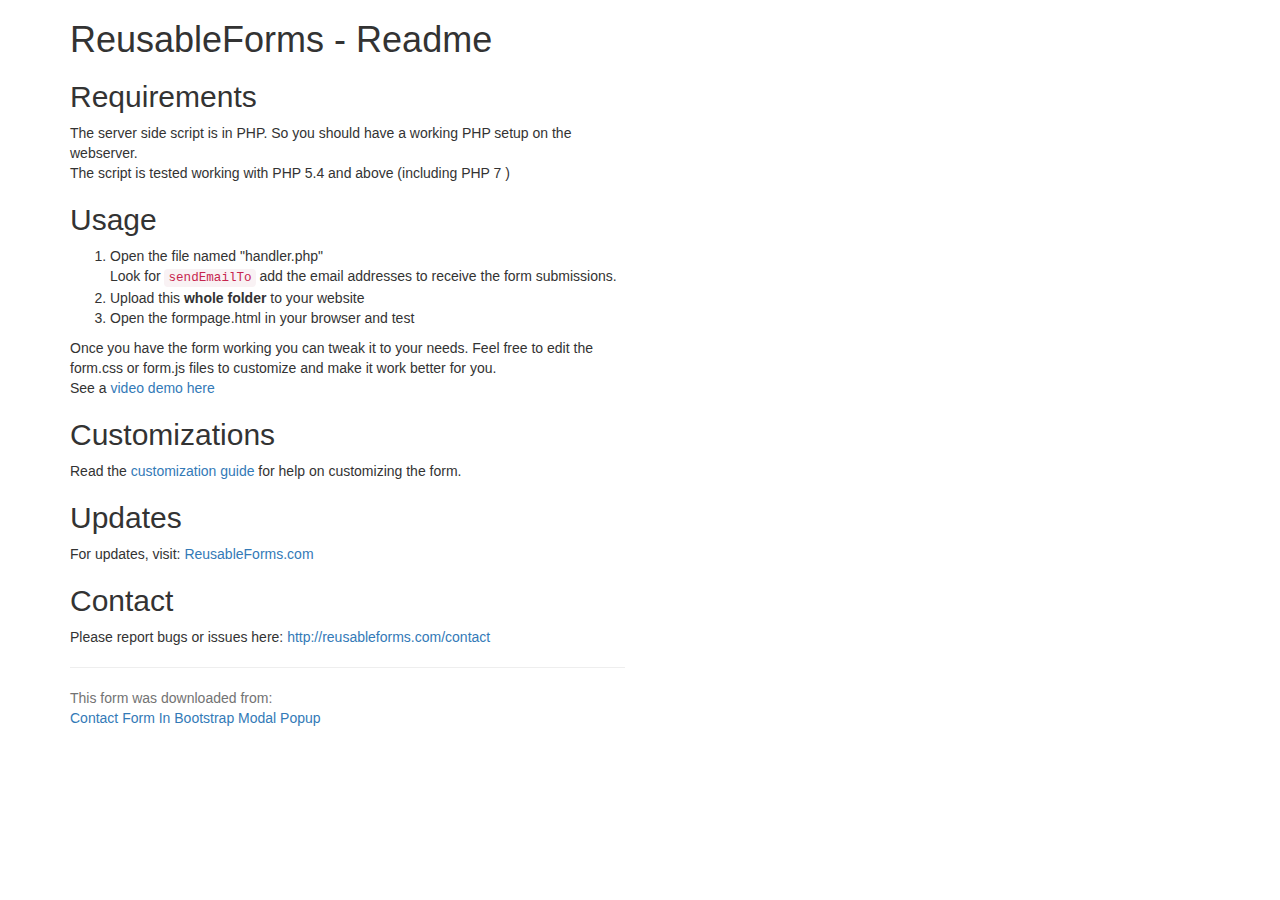
<file: plugins/form/readme.html>
<!doctype html>

<html lang="en">
<head>
  <meta charset="utf-8">

  <title>Reusable Form Readme First</title>
  <!-- Latest compiled and minified CSS -->
<link rel="stylesheet" href="https://maxcdn.bootstrapcdn.com/bootstrap/3.3.7/css/bootstrap.min.css" >

</head>

<body>
<div class="container">
<div class="row">
<div class="col-md-6">
<h1>ReusableForms - Readme</h1>

<h2>Requirements</h2>
The server side script is in PHP. So you should have a working PHP setup on the webserver.
<p>
The script is tested working with PHP 5.4 and above (including PHP 7 )
</p>

<h2>Usage</h2>
<ol>
<li>Open the file named "handler.php" <br/> Look for <code>sendEmailTo</code> add the email addresses to receive the form submissions.</li>
<li>Upload this <strong>whole folder</strong> to your website</li>
<li>Open the formpage.html in your browser and test</li>
</ol>
Once you have the form working you can tweak it to your needs. Feel free to edit the form.css or form.js files to customize and make it work better for you.
<p>
See a <a href="https://youtu.be/jAr4ZtLnmn0">video demo here</a>
</p>
<h2>Customizations</h2>
Read the <a href="http://reusableforms.com/doc/customization">customization guide</a> for help on customizing the form.

<h2>Updates</h2>
For updates, visit: <a href="http://reusableforms.com">ReusableForms.com</a>

<h2>Contact</h2>
Please report bugs or issues here:
<a href="http://reusableforms.com/contact">http://reusableforms.com/contact</a>
<p></p>
<hr/>
<p class="help-block">
This form was downloaded from:<br/>
<a href="http://reusableforms.com/d/p4/contact-form-in-bootstrap-modal">Contact Form In Bootstrap Modal Popup</a>
</p>

</div>
</div>
</div>
</body>
</html>
</file>
